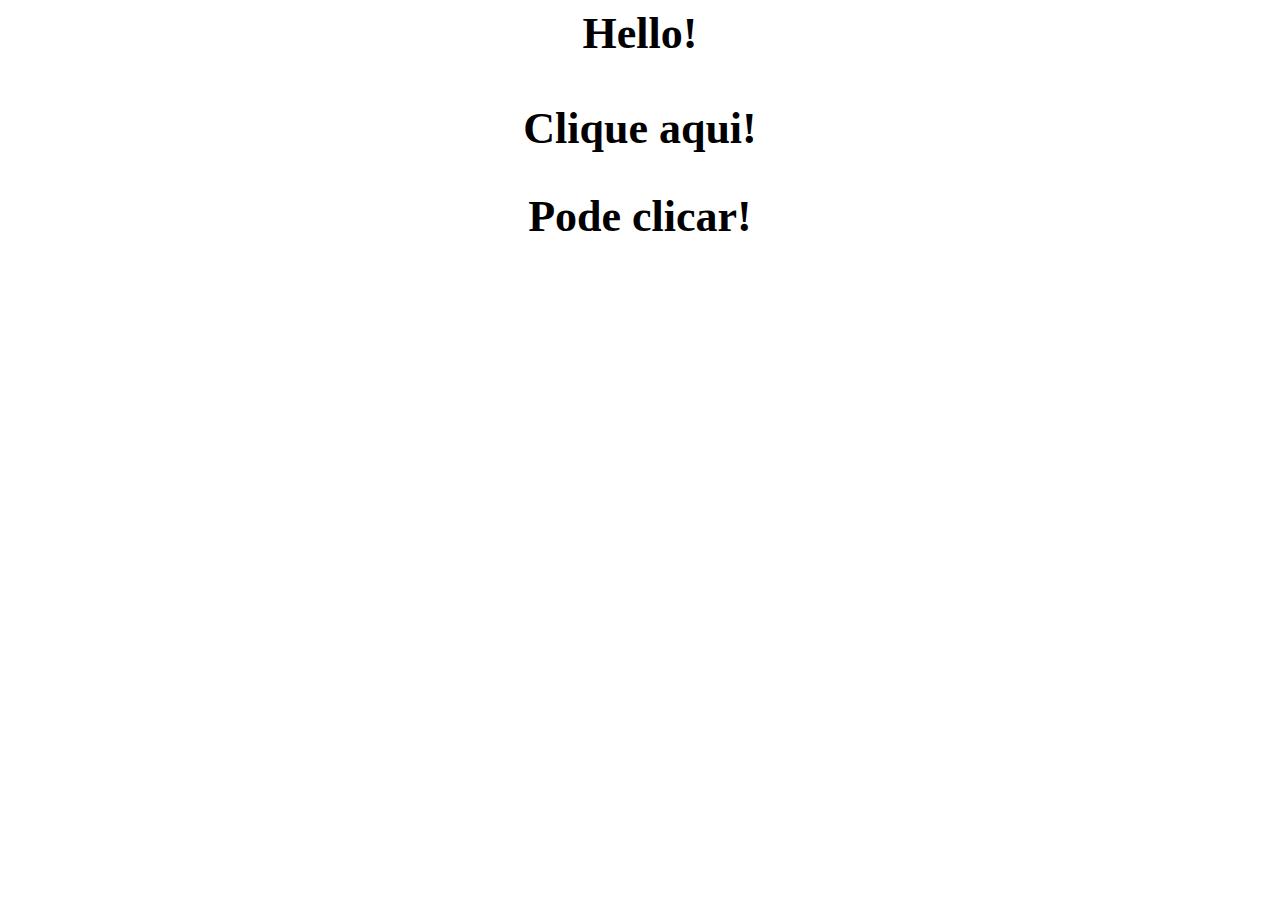
<file: index.html>
<html>
<head><meta charset="UTF-8" /></head>
<body>
    <h3 style="text-align: center; font-size: 44px;" onclick='alert("Hello!")'>Hello!</h3>
    <h2 style="text-align: center; font-size: 44px;" onclick='alert("Clicou aqui!")'>Clique aqui!</h2>
    <h1 style="text-align: center; font-size: 44px;" onclick='alert("Clicado com sucesso!")'>Pode clicar!</h1>
</body>

</html>
</file>
